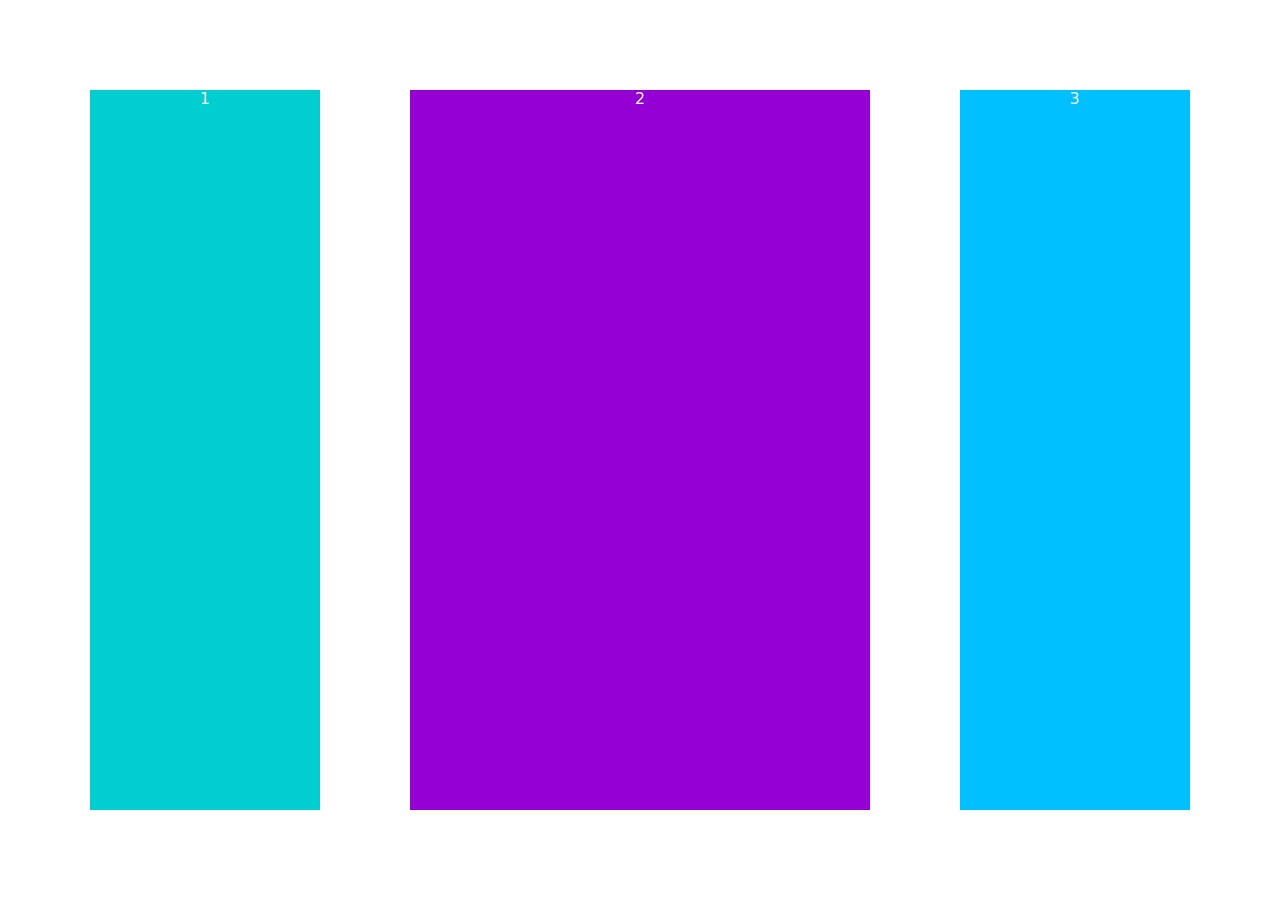
<file: drieluik/index.html>
<!DOCTYPE html>
<html lang="en">
<head>
    <meta charset="UTF-8">
    <meta name="viewport" content="width=device-width, initial-scale=1.0">
    <link rel="stylesheet" href="style.css">
    <link rel="stylesheet" href="normalize.css">
    <title>Drieluik</title>
</head>
<body>
    <main class="block">
        <article class="item1">1</article>
        <article class="item2">2</article>
        <article class="item3">3</article>
    </main>
</body>
</html>
</file>
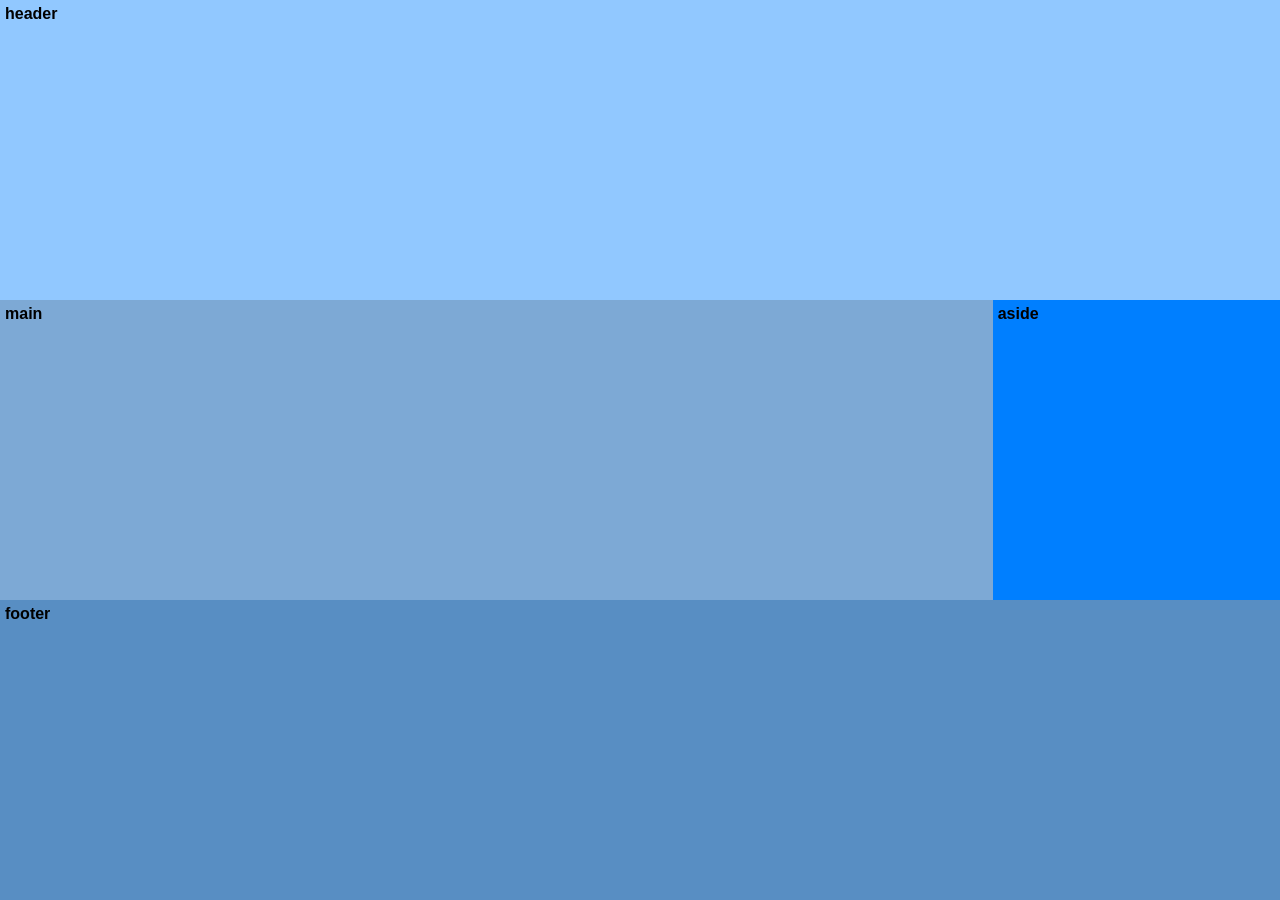
<file: page-layout/index.html>
<!DOCTYPE html>
<html lang="en">
<head>
    <meta charset="UTF-8">
    <meta name="viewport" content="width=device-width, initial-scale=1.0">
    <link rel="stylesheet" href="style.css">
    <link rel="stylesheet" href="normalize.css">
    <title>Document</title>
</head>
<body>
    <header>header</header>
    <main>main</main>
    <aside>aside</aside>
    <footer>footer</footer>
</body>
</html>
</file>
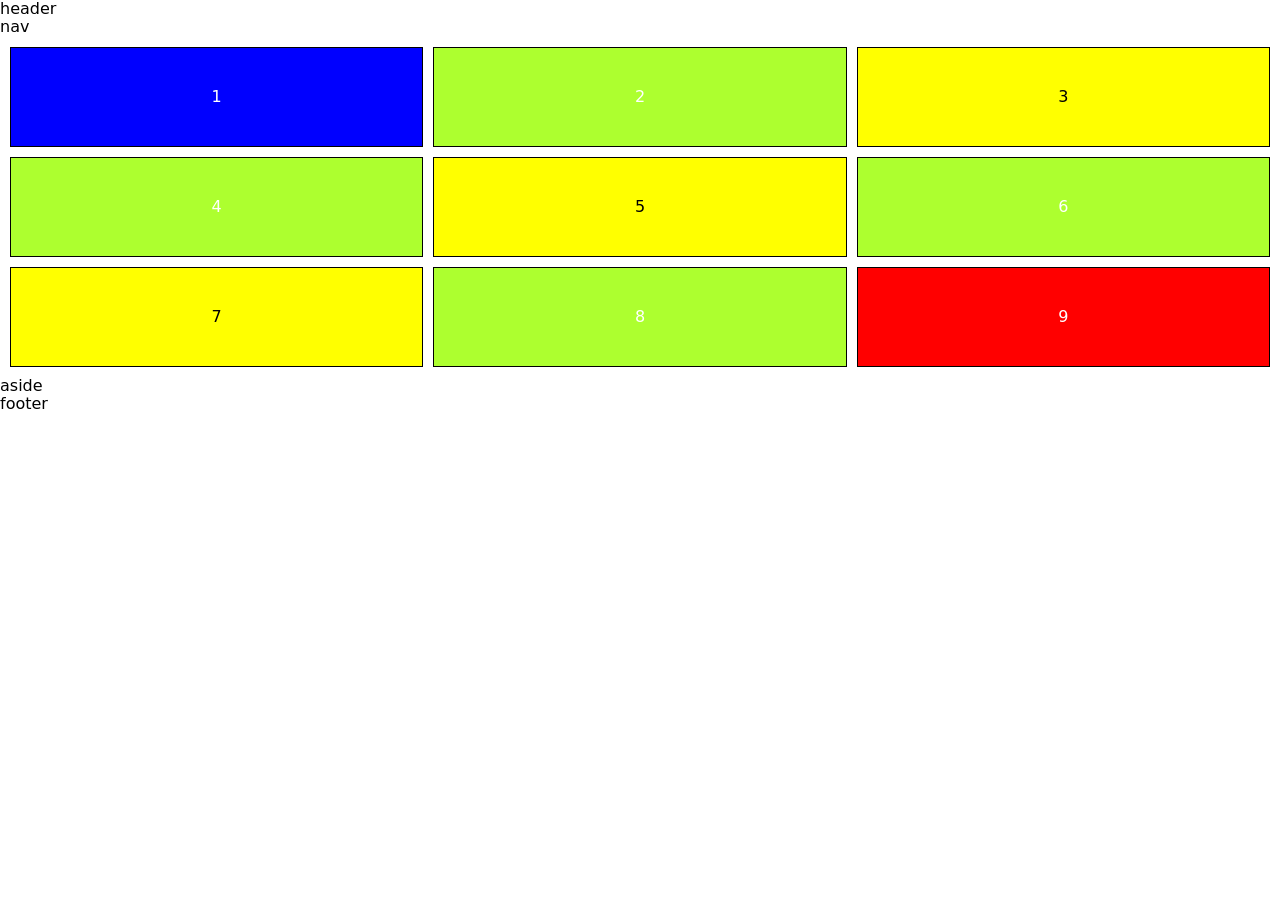
<file: pretty-colors/index.html>
<!DOCTYPE html>
<html lang="en">
<head>
    <meta charset="UTF-8">
    <meta name="viewport" content="width=device-width, initial-scale=1.0">
    <link rel="stylesheet" href="style.css">
    <link rel="stylesheet" href="normalize.css">
    <title>Document</title>
</head>
<body>
    <header>header</header>
    <nav>nav</nav>
    <main class="container">
    <article class="items" >1</article>
    <article class="items" >2</article>
    <article class="items" >3</article>
    <article class="items" >4</article>
    <article class="items" >5</article>
    <article class="items" >6</article>
    <article class="items" >7</article>
    <article class="items" >8</article>
    <article class="items" >9</article>
    </main>
    <aside>aside</aside>
    <footer>footer</footer>
</body>
</html>
</file>
<file: drieluik/style.css>
.block{
    display:grid;
    grid-template-columns: 1fr 2fr 1fr;
    gap: 7vw;
    padding: 10vh;
    height: 100vh;
} 
.item1{
    background-color: darkturquoise;}
.item2{
    background-color: darkviolet;
}
.item3{
    background-color: deepskyblue;
}
.item1, .item2, .item3{
    justify-self: stretch;
    text-align: center;
    color: white;
}
</file>
<file: page-layout/style.css>
body{
    min-height: 100vh;
    font-family: Arial, Helvetica, sans-serif;
    display:grid;
    grid-template-rows: auto;
    grid-template-areas: 
    "header header header header header"
    "main main main main aside"
    "footer footer footer footer footer";
    font-weight: bold;
}
header,main,aside,footer{
    padding: 5px;
}
header{
    background-color: #91c8ff;
    grid-area: header;
}
main{
    background-color: #7da9d5;
    grid-area: main;
}
aside{
    background-color: #007fff;
    grid-area: aside;
}
footer{
    background-color: #588ec3;
    grid-area: footer;
}
</file>
<file: pretty-colors/style.css>
.container{
    display: grid;
    grid-template-columns: repeat(3, 1fr);
    grid-template-rows: repeat(3,100px);
    gap: 10px;
    margin: 10px;
}
article{
    border: solid 1px black;
    height: 100px;
    display: flex;
    justify-content: center;
    align-items: center;
}

article:nth-child(even){
    background-color: greenyellow;
    color: white;
}
article:nth-child(odd){background-color: yellow;
    color: black;}
article:first-child{
    background-color: blue;
    color: white;
}
article:last-child{background-color: red;
    color: white;}
</file>
